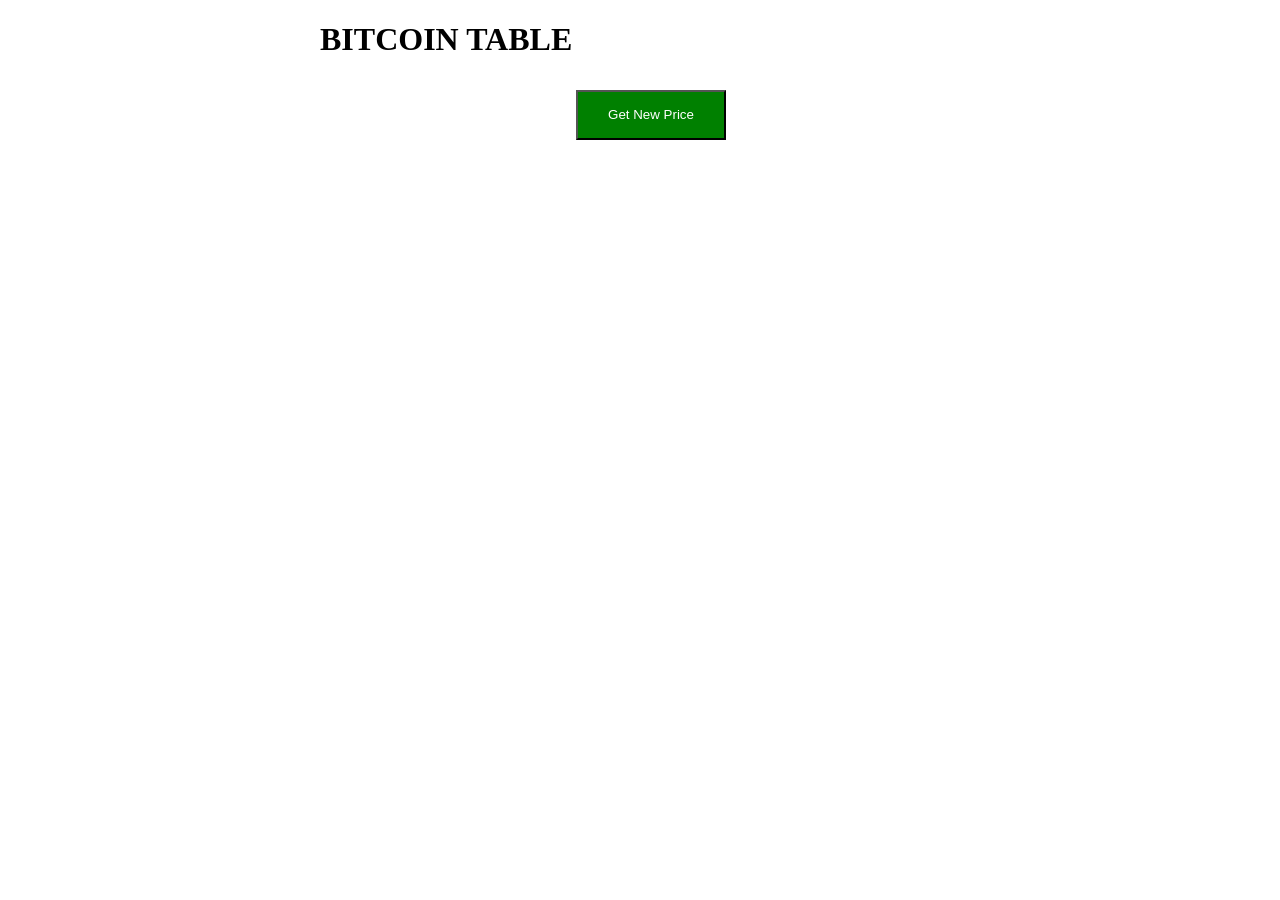
<file: midterm/index.html>
<!DOCTYPE html>
<html lang="en">

<head>
  <meta charset="UTF-8">
  <meta name="viewport" content="width=device-width, initial-scale=1.0">
  <meta http-equiv="X-UA-Compatible" content="ie=edge">
  <!-- Link style.css here -->
  <link rel="stylesheet" href="css/style.css">
  <title>Bitcoin App</title>
</head>

<h1>BITCOIN TABLE</h1>
<div class="container"></div>
<button class="btn primary" id="btnSetPrice">Get New Price </button>

<body>

  <!-- Add jquery here -->
  <script src="https://code.jquery.com/jquery-3.3.1.js" integrity="sha256-2Kok7MbOyxpgUVvAk/HJ2jigOSYS2auK4Pfzbm7uH60="
    crossorigin="anonymous"></script>
  <!-- Link javascript file here -->
  <script src="js/script.js"></script>
  <!-- Link javascript file here -->
</body>

</html>
</file>
<file: midterm/css/style.css>
* {
  box-sizing: border-box;
}

body {
  margin: 0px;
  padding: 0px;
}

h1 {
  color: black;
}

h1 {
  margin-left: 25%;
}

.container {
  margin-left: 15%;
}

table {
  border: 1px solid black;
}

table th {
  background-color: black;
  border: 1px solid black;
  color: white;
}

th,
td {
  padding: 15px;
  text-align: left;
}

.btn {
  width: 150px;
  margin-top: 10px;
  margin-left: 45%;
  background-color: black;
  color: white;
  height: 50px;
  padding: 10px;
}

.primary {
  background-color: green;
}
</file>
